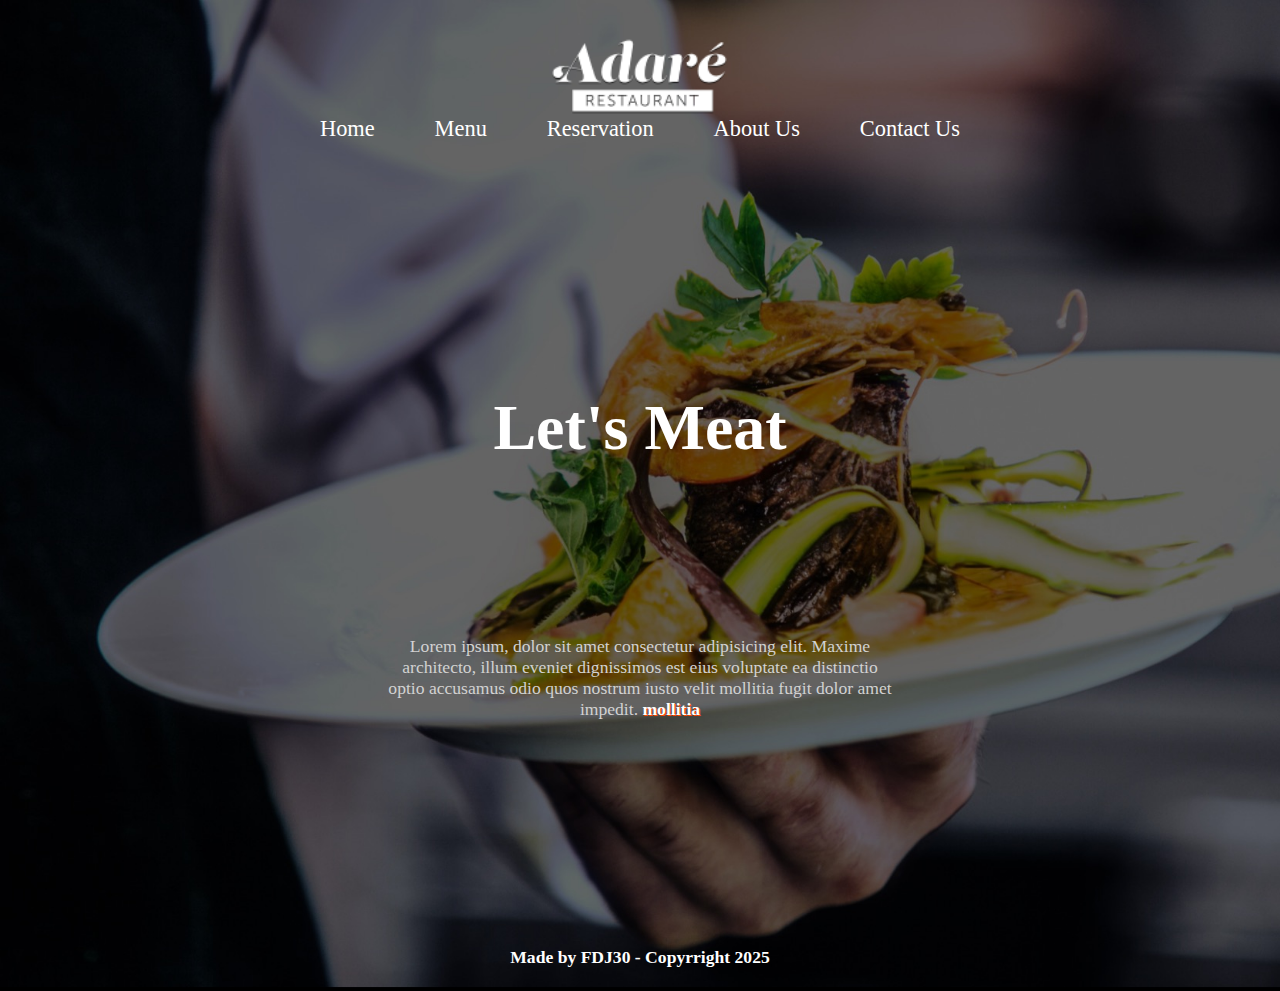
<file: index.html>
<!DOCTYPE html>
<html lang="en">
<head>
    <meta charset="UTF-8">
    <meta name="viewport" content="width=device-width, initial-scale=1.0">
    <title>Adare Restaurant</title>
<link rel="stylesheet" href="HTML-CSS/image/css/style.css">
</head>
<body>
    <div class="container">
        <header class="header">
            <section class="img-container"><img src="./HTML-CSS/image/images/images/logo-adare-restaurant.png" alt="image-logo-adare-restaurant" class="img-logo">
            </section>
            <nav class="navbar">
                <a href="#" class="nav-item">Home</a>
                <a href="#" class="nav-item">Menu</a>
                <a href="#" class="nav-item">Reservation</a>
                <a href="#" class="nav-item">About Us</a>
                <a href="#" class="nav-item">Contact Us</a>
            </nav>
        </header>
        <main class="main-container">
            <section class="main-text">
                <h1 class="main-text">Let's Meat</h1>
                <article>
                    <p>Lorem ipsum, dolor sit amet consectetur adipisicing elit. Maxime architecto, illum eveniet dignissimos est eius voluptate ea distinctio optio accusamus odio quos nostrum iusto velit mollitia fugit dolor amet impedit.
                        <strong><a href="#">mollitia</a></strong>
                    </p>
                </article>
            </section>
            <section class="maps">
                <iframe src="https://www.google.com/maps/embed?pb=!1m18!1m12!1m3!1d3876.016792740272!2d-89.72714151114502!3d13.717432700000009!2m3!1f0!2f0!3f0!3m2!1i1024!2i768!4f13.1!3m3!1m2!1s0x8f62b78d8b2e03e9%3A0xa6f1abf9c13957f6!2sS%C3%BAper%20Selectos%20%E2%80%A2%20Los%20Leones!5e0!3m2!1ses-419!2ssv!4v1750120147195!5m2!1ses-419!2ssv" style="border:0;" allowfullscreen="" loading="lazy" referrerpolicy="no-referrer-when-downgrade"></iframe>
            </section>
        </main>
        <footer class="footer">
            <h4>Made by FDJ30 - Copyrright 2025</h4>
        </footer>
        

    </div>
    
</body>
</html>
</file>
<file: HTML-CSS/image/css/style.css>
@import url('https://fonts.googleapis.com/css2?family=Playfair+Display:ital,wght@0,400..900;1,400..900&display=swap');
/* DECLARAR VARIABLES */
:root{
    --primary-color: orangered;
}


html{
    margin: 0;
    padding: 0;
}

body{
    background-color: gray  ;
    background-image: url("../images/images/background-adare-restaurant.jpg");
    background-size: cover;
}

.container{
    margin-left: auto;
    margin-right: auto;
    width: 80vw;
    text-align: center;
}

/* ".class > .class2" es para la clase hija directa, ".class .class2" es alguna hija que este dentro de la primera */
.container .header{
    text-align: center;
    height: 15vh;
}

.container .header .img-container{
    height: 12vh;
    display: flex;
    justify-content: center;
} 
.container .header .img-container .img-logo{
    height: 12vh;
} 


/* Navbar   Flex (libertad de mover cajas a voluntad) y Grid(establece filas y columnas para colocar las cajas en relacion a ellas)*/
.container .header .navbar{
    display: grid;
    grid-template-columns: 1fr 1fr 1fr 1fr 1fr;
}

.container .header .navbar{
    display: flex;
    justify-content: space-between;
    width: 50vw;
    margin: 0 auto;
}

.container .header .navbar .nav-item{
    color: white;
    text-decoration: none;
    font-size: 1.4em;

    transition: 0.3s ease-in-out;
}

.container .header .navbar .nav-item:hover{
    /*Implementar el keyframe 
    animation: navItemHover 0.3s forwards; */

    color: var(--primary-color);
    font-size: 1.6em;
    text-decoration: underline;
}

/* usar KeyFrames para animaciones, para hover no */

/* @keyframes navItemHover {
    To {
        color: var(--primary-color);
        font-size: 1.6em;
        text-decoration: underline;
    }
} */

/* MAIN CONTENT */
.container .main-container{
    margin-top: 5vh;
}

/* TEXT SECTION */

.container .main-container .main-text{
    color: white;
    padding: 2em;
}

.container .main-container .main-text h1{
    font-family: "Gorditas", serif;
    font-size: 4em;

    transition: all 2s;
}

.container .main-container .main-text h1:hover{
    text-shadow: 0.05em 0.05em var(--primary-color);
}

.container .main-container .main-text article{
    margin: 0 auto;
    max-width: 40vw;
}

.container .main-container .main-text article p{
    color: #d2d2d2;
    font-family: serif;
    font-size: 1.1em;
}

.container .main-container .main-text article p strong a{
    font-family: "Gorditas", serif;
    text-decoration: none;
    color: white;
    text-shadow: 0.05em 0.05em orangered;
}

/* MAP SECTION */

.container .main-container .map-container .maps {
    height: 50vh;
    width: 68vw;
}

/* FOOTER */

.container .footer{
    color: white;
}

.container .footer h4{
    font-size: 1.1em;
}
</file>
